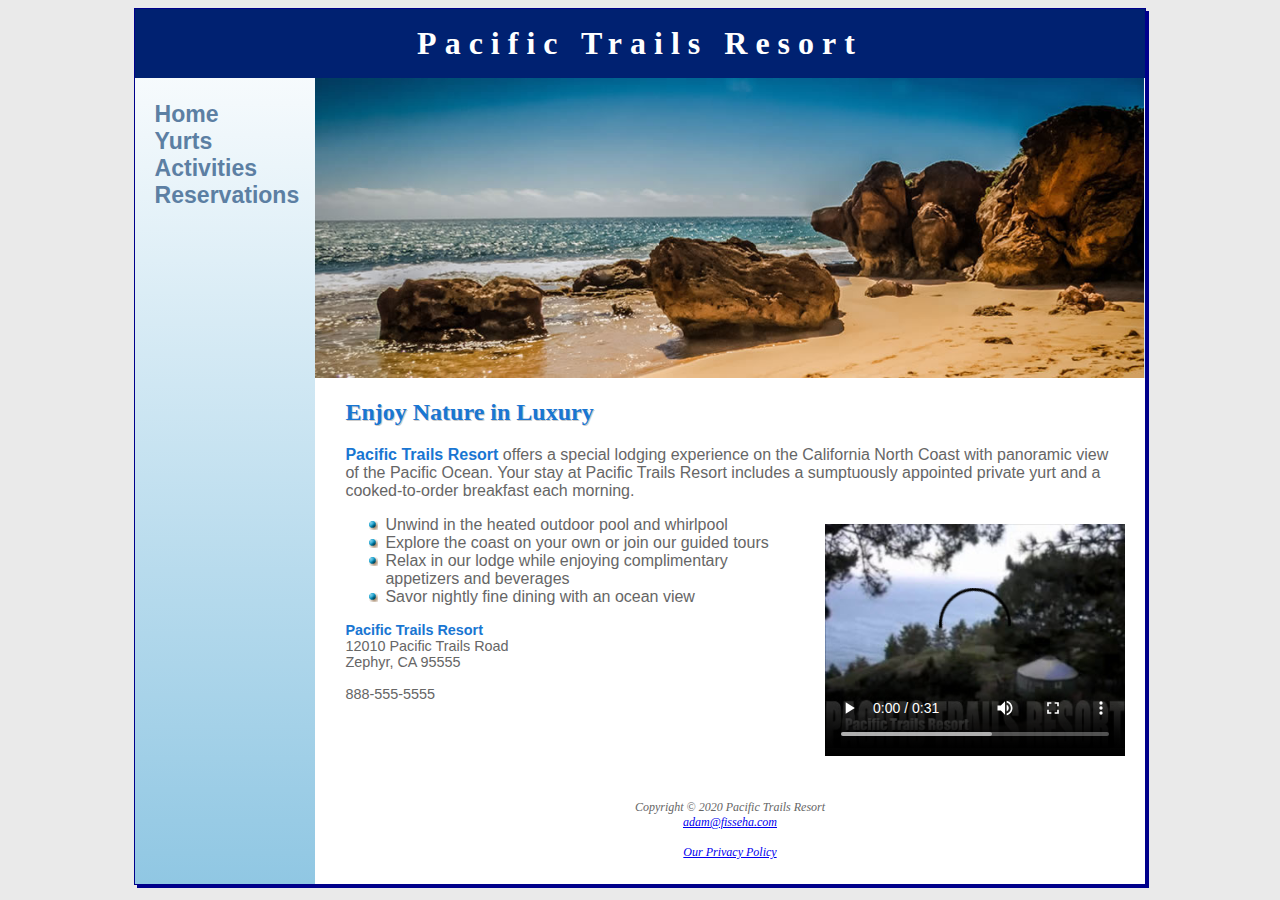
<file: index.html>
<!DOCTYPE html>
<html lang="en">
<head>
    <meta charset="UTF-8">
    <meta name="viewport" content="width=device-width, initial-scale=1.0">
    <meta name="description"
          content="Pacific Trails Resort is a lodging resort on the California North Coast with Yurts available for
          rental, offering relaxing packages, retreats, and adventure!">
    <title>Pacific Trails Resort</title>
    <link href="pacific.css" rel="stylesheet">
</head>
<body>
<div id="wrapper">
    <header>
        <h1>
            <a href="index.html">Pacific Trails Resort</a>
        </h1>
    </header>
    <nav>
        <ul>
            <li><a href="index.html">Home</a></li>
            <li><a href="yurts.html">Yurts</a></li>
            <li><a href="activities.html">Activities</a></li>
            <li><a href="reservations.html">Reservations</a></li>
        </ul>
    </nav>
    <div id="homehero"></div>
    <main>
        <h2>Enjoy Nature in Luxury</h2>
        <p>
            <span class="resort">Pacific Trails Resort</span> offers a special lodging experience on the California
            North Coast with panoramic view of the Pacific Ocean. Your stay at Pacific Trails
            Resort includes a sumptuously appointed private yurt and a cooked-to-order
            breakfast each morning.
        </p>
        
        <video controls="controls" poster="pacifictrailsresort.jpg" width="320" height="240">
            <source src="PacificTrailsResort.mp4" type="video/mp4">
            <source src="PacificTrailsResort.ogv" type="video/ogg">
            <embed type="application/x-shockwave-flash"
                   src="pacifictrailsresort.swf"
                   quality="high"
                   width="320"
                   height="240"
                   title="Pacific Trails Resort">
            <a href="PacificTrailsResort.mp4">Pacific Trails Resort (MP4)</a>
        </video>
        
        <ul>
            <li>Unwind in the heated outdoor pool and whirlpool</li>
            <li>Explore the coast on your own or join our guided tours</li>
            <li>Relax in our lodge while enjoying complimentary appetizers and beverages</li>
            <li>Savor nightly fine dining with an ocean view</li>
        </ul>
        <div id="contact">
            <span class="resort">Pacific Trails Resort</span><br>
            12010 Pacific Trails Road<br>
            Zephyr, CA 95555<br><br>
            888-555-5555<br><br>
        </div>
    </main>
    <footer>
        Copyright &copy; 2020 Pacific Trails Resort<br>
        <a href="mailto:adam@fisseha.com">adam@fisseha.com</a><br><br>
        <a href="privacy.html">Our Privacy Policy</a>
    </footer>
</div>
</body>
</html>
</file>
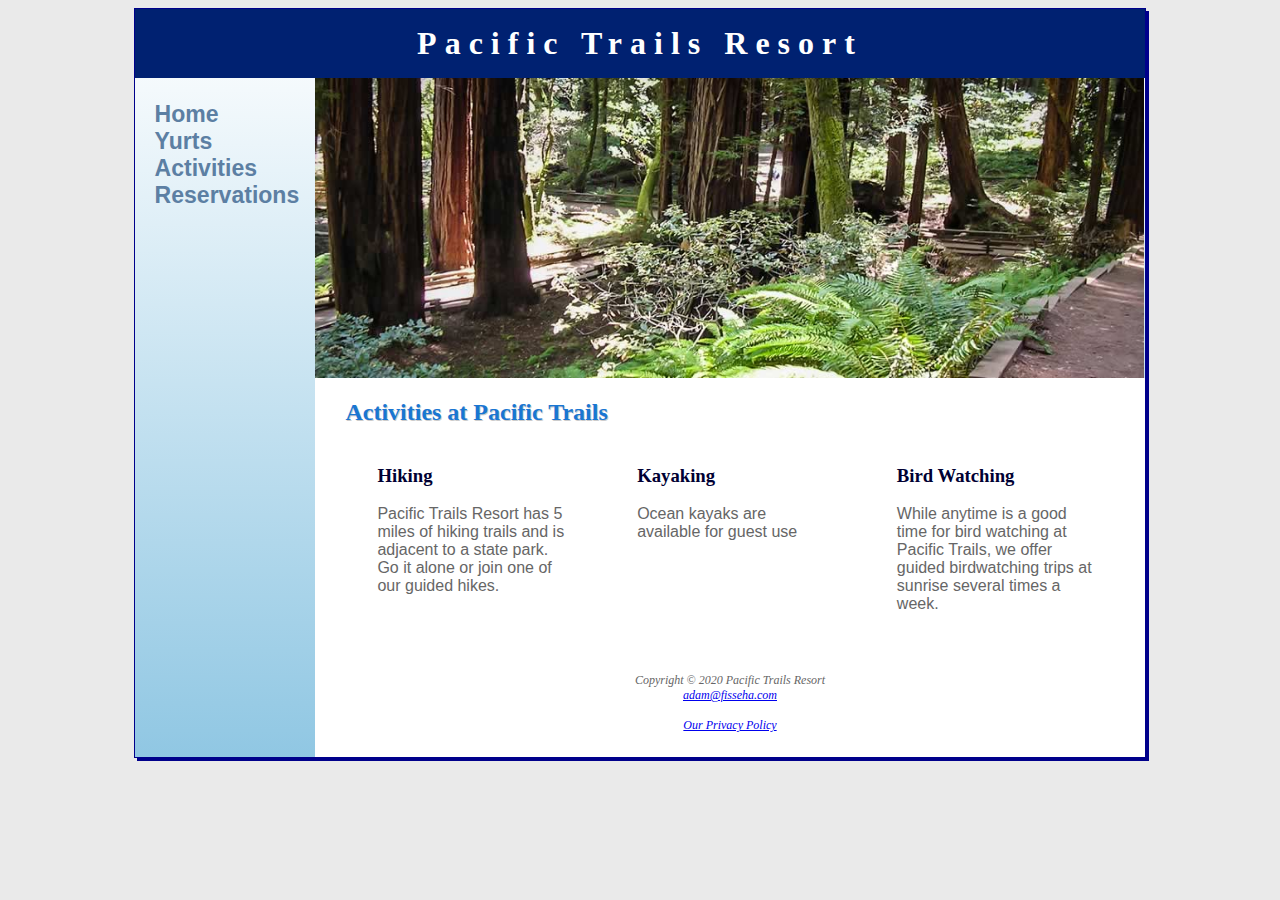
<file: activities.html>
<!DOCTYPE html>
<html lang="en">
<head>
    <meta charset="UTF-8">
    <meta name="viewport" content="width=device-width, initial-scale=1.0">
    <meta name="description"
          content="Pacific Trails Resort is a lodging resort on the California North Coast with Yurts available for
          rental, offering relaxing packages, retreats, and adventure!">
    <title>Pacific Trails Resort :: Activities</title>
    <link href="pacific.css" rel="stylesheet">
</head>
<body class="content">
<div id="wrapper">
    <header>
        <h1>
            <a href="index.html">Pacific Trails Resort</a>
        </h1>
    </header>
    <nav>
        <ul>
            <li><a href="index.html">Home</a></li>
            <li><a href="yurts.html">Yurts</a></li>
            <li><a href="activities.html">Activities</a></li>
            <li><a href="reservations.html">Reservations</a></li>
        </ul>
    </nav>
    <div id="trailhero"></div>
    <main>
        <h2>Activities at Pacific Trails</h2>
        
        <section>
            <h3>Hiking</h3>
            <p>Pacific Trails Resort has 5 miles of hiking trails and is adjacent to a state park. Go it alone or join
                one of our guided hikes.</p>
        </section>
        
        <section>
            <h3>Kayaking</h3>
            <p>Ocean kayaks are available for guest use</p>
        </section>
        
        <section>
            <h3>Bird Watching</h3>
            <p>While anytime is a good time for bird watching at Pacific Trails, we offer guided birdwatching trips at
                sunrise several times a week.</p>
        </section>
    </main>
    <footer>
        Copyright &copy; 2020 Pacific Trails Resort<br>
        <a href="mailto:adam@fisseha.com">adam@fisseha.com</a><br><br>
        <a href="privacy.html">Our Privacy Policy</a>
    </footer>
</div>
</body>
</html>
</file>
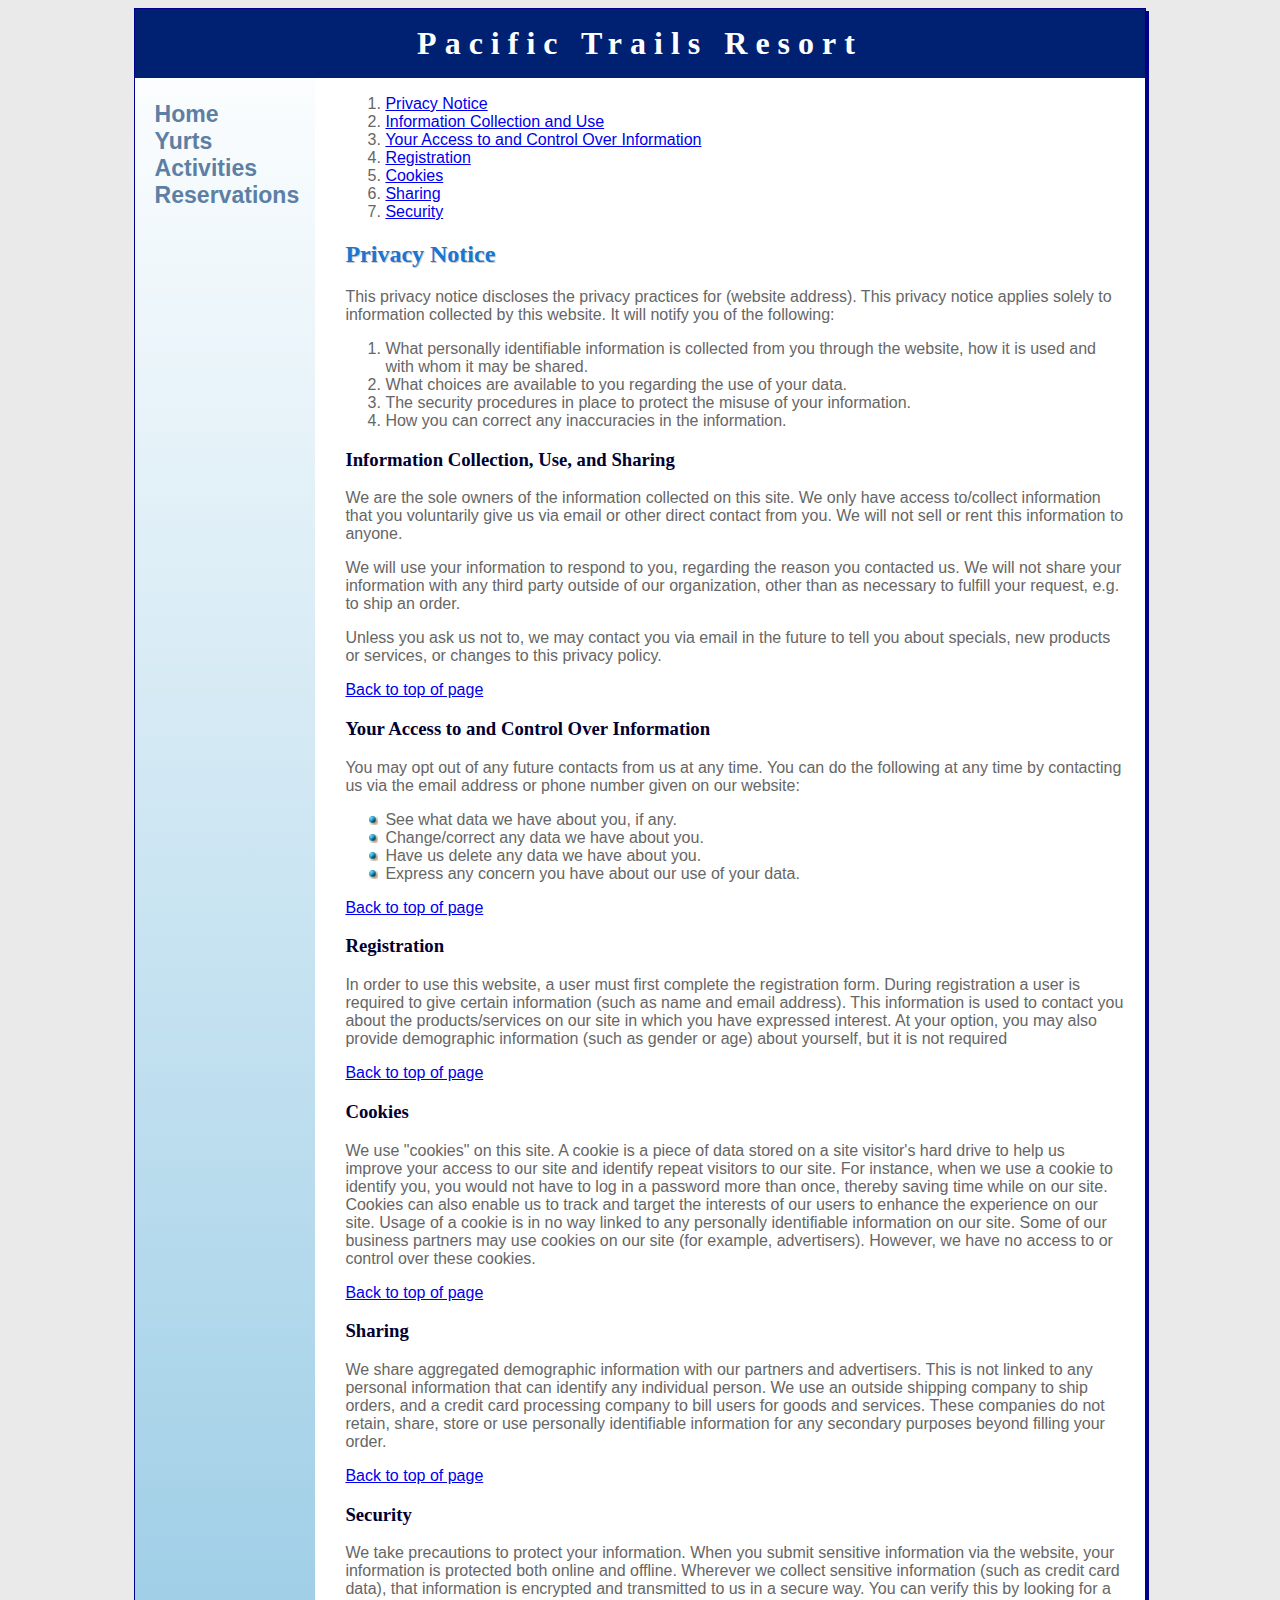
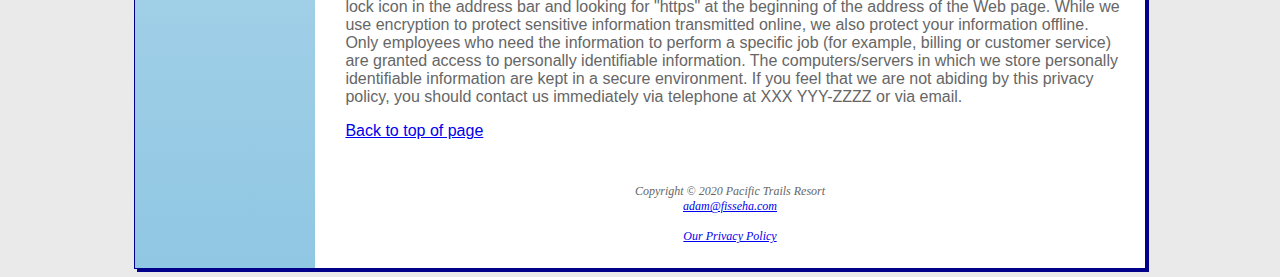
<file: privacy.html>
<!DOCTYPE html>
<html lang="en">
    <head>
        <title>Pacific Trails Resort :: Privacy Policy</title>
        <meta charset="utf-8">
        <meta name="viewport" content="width=device-width, initial-scale=1.0">
        <meta name="description"
              content="Pacific Trails Resort is a lodging resort on the California North Coast with Yurts available for
          rental, offering relaxing packages, retreats, and adventure!">
        <link rel="stylesheet" href="pacific.css">
        <link rel="icon" href="favicon.ico" type="image/x-icon">
        <meta name="author" content="Jonathan Hay">
        <!--
            Pacific Trails Resort Case Study from "Basics of Web Design, 4th Edition"
            Chapter 8: index.html
            Solution coded by: Jonathan Hay (jhay2@wctc.edu) Fall 2020
        -->
    </head>
    <body>
        <div id="wrapper">
            <header>
                <h1>Pacific Trails Resort</h1>
            </header>
            <nav>
                <ul>
                    <li><a href="index.html">Home</a></li>
                    <li><a href="yurts.html">Yurts</a></li>
                    <li><a href="activities.html">Activities</a></li>
                    <li><a href="reservations.html">Reservations</a></li>
                </ul>
            </nav>
            <div id="privacyhero"></div>
            <main>
                <ol id="top">
                    <li><a href="#notice">Privacy Notice</a> </li>
                    <li><a href="#collection">Information Collection and Use</a></li>
                    <li><a href="#control">Your Access to and Control Over Information</a></li>
                    <li><a href="#registration">Registration</a></li>
                    <li><a href="#cookies">Cookies</a></li>
                    <li><a href="#sharing">Sharing</a></li>
                    <li><a href="#security">Security</a></li>
                </ol>

                <h2 id="notice">Privacy Notice</h2>

                <p>This privacy notice discloses the privacy practices for (website address).
                    This privacy notice applies solely to information collected by this website.
                    It will notify you of the following:</p>
                <ol>
                    <li>What personally identifiable information is collected from you through the website, how it is used and with whom it may be shared.</li>
                    <li>What choices are available to you regarding the use of your data.</li>
                    <li>The security procedures in place to protect the misuse of your information.</li>
                    <li>How you can correct any inaccuracies in the information.</li>
                </ol>

                <h3 id="collection">Information Collection, Use, and Sharing</h3>

                <p>
                We are the sole owners of the information collected on this site. We only have access to/collect information that you voluntarily give us via email or other direct contact from you. We will not sell or rent this information to anyone.
                </p>
                <p>
                We will use your information to respond to you, regarding the reason you contacted us. We will not share your information with any third party outside of our organization, other than as necessary to fulfill your request, e.g. to ship an order.
                </p>
                <p>
                Unless you ask us not to, we may contact you via email in the future to tell you about specials, new products or services, or changes to this privacy policy.
                </p>
                <a href="#top">Back to top of page</a>

                <h3 id="control">Your Access to and Control Over Information</h3>
                <p>
                You may opt out of any future contacts from us at any time. You can do the following at any time by contacting us via the email address or phone number given on our website:
                </p>
                <ul>
                    <li>See what data we have about you, if any.</li>
                    <li>Change/correct any data we have about you.</li>
                    <li>Have us delete any data we have about you.</li>
                    <li>Express any concern you have about our use of your data.</li>
                </ul>
                <a href="#top">Back to top of page</a>

                <h3 id="registration">Registration</h3>
                <p>
                In order to use this website, a user must first complete the registration form. During registration a user is required to give certain information (such as name and email address). This information is used to contact you about the products/services on our site in which you have expressed interest. At your option, you may also provide demographic information (such as gender or age) about yourself, but it is not required
                </p>
                <a href="#top">Back to top of page</a>

                <h3 id="cookies">Cookies</h3>
                <p>
                We use "cookies" on this site. A cookie is a piece of data stored on a site visitor's hard drive to help us improve your access to our site and identify repeat visitors to our site. For instance, when we use a cookie to identify you, you would not have to log in a password more than once, thereby saving time while on our site. Cookies can also enable us to track and target the interests of our users to enhance the experience on our site. Usage of a cookie is in no way linked to any personally identifiable information on our site.

                Some of our business partners may use cookies on our site (for example, advertisers). However, we have no access to or control over these cookies.
                </p>
                <a href="#top">Back to top of page</a>

                <h3 id="sharing">Sharing</h3>
                <p>
                We share aggregated demographic information with our partners and advertisers. This is not linked to any personal information that can identify any individual person.

                We use an outside shipping company to ship orders, and a credit card processing company to bill users for goods and services. These companies do not retain, share, store or use personally identifiable information for any secondary purposes beyond filling your order.
                </p>
                <a href="#top">Back to top of page</a>

                <h3 id="security">Security</h3>

                <p>
                We take precautions to protect your information. When you submit sensitive information via the website, your information is protected both online and offline.

                Wherever we collect sensitive information (such as credit card data), that information is encrypted and transmitted to us in a secure way. You can verify this by looking for a lock icon in the address bar and looking for "https" at the beginning of the address of the Web page.

                While we use encryption to protect sensitive information transmitted online, we also protect your information offline. Only employees who need the information to perform a specific job (for example, billing or customer service) are granted access to personally identifiable information. The computers/servers in which we store personally identifiable information are kept in a secure environment.

                If you feel that we are not abiding by this privacy policy, you should contact us immediately via telephone at XXX YYY-ZZZZ or via email.
                </p>
                <a href="#top">Back to top of page</a>
            </main>
            <footer>
                Copyright &copy; 2020 Pacific Trails Resort<br>
                <a href="mailto:adam@fisseha.com">adam@fisseha.com</a><br><br>
                <a href="privacy.html">Our Privacy Policy</a>

            </footer>
        </div>
    </body>
</html>
</file>
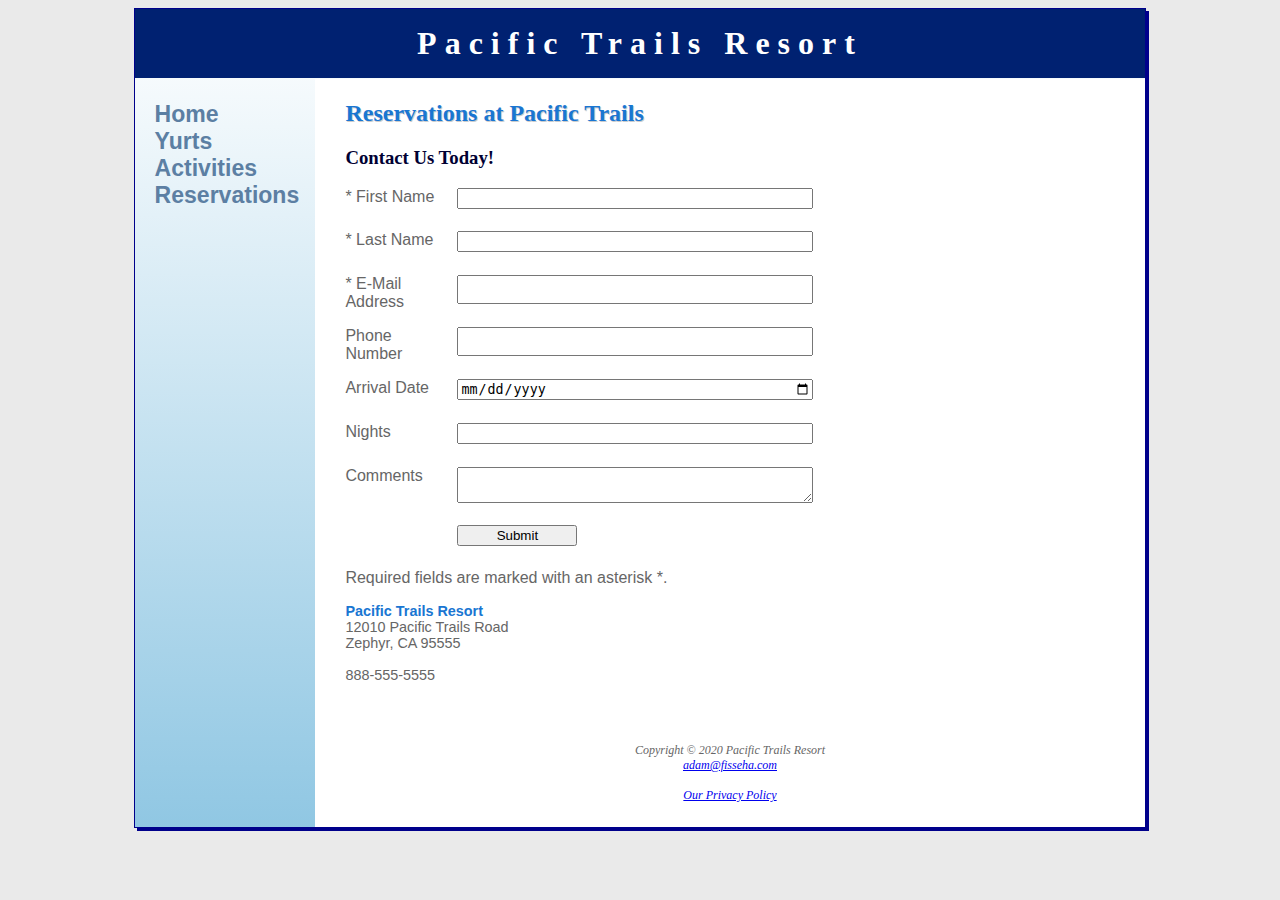
<file: reservations.html>
<!DOCTYPE html>
<html lang="en">
<head>
    <meta charset="UTF-8">
    <meta name="viewport" content="width=device-width, initial-scale=1.0">
    <meta name="description"
          content="Pacific Trails Resort is a lodging resort on the California North Coast with Yurts available for
          rental, offering relaxing packages, retreats, and adventure!">
    <title>Pacific Trails Resort :: Reservations</title>
    <link href="pacific.css" rel="stylesheet">
</head>
<body>
<div id="wrapper">
    <header>
        <h1>
            <a href="index.html">Pacific Trails Resort</a>
        </h1>
    </header>
    <nav>
        <ul>
            <li><a href="index.html">Home</a></li>
            <li><a href="yurts.html">Yurts</a></li>
            <li><a href="activities.html">Activities</a></li>
            <li><a href="reservations.html">Reservations</a></li>
        </ul>
    </nav>
    <main>
        <h2>Reservations at Pacific Trails</h2>
        <h3>Contact Us Today!</h3>
        <form method="post" action="https://webdevbasics.net/scripts/pacific.php">
            <label for="myFName">* First Name</label>
            <input type="text" id="myFName" name="myFName" required="required">
    
            <label for="myLName">* Last Name</label>
            <input type="text" id="myLName" name="myLName" required="required">
    
            <label for="myEmail">* E-Mail Address</label>
            <input type="email" id="myEmail" name="myEmail" required="required">
    
            <label for="myTPhone">Phone Number</label>
            <input type="tel" id="myTPhone" name="myTPhone" maxlength="12">
    
            <label for="myArrival">Arrival Date</label>
            <input type="date" id="myArrival" name="myArrival">
    
            <label for="myNights">Nights</label>
            <input type="number" id="myNights" name="myNights" min="1" max="14">
    
            <label for="myComments">Comments</label>
            <textarea id="myComments" name="myComments" rows="2" cols="30"></textarea>
            
            <input type="submit" value="Submit">
        </form>
        <p>
            Required fields are marked with an asterisk &ast;.
        </p>
        <div id="contact">
            <span class="resort">Pacific Trails Resort</span><br>
            12010 Pacific Trails Road<br>
            Zephyr, CA 95555<br><br>
            888-555-5555<br><br>
        </div>
    </main>
    <footer>
        Copyright &copy; 2020 Pacific Trails Resort<br>
        <a href="mailto:adam@fisseha.com">adam@fisseha.com</a><br><br>
        <a href="privacy.html">Our Privacy Policy</a>
    </footer>
</div>
</body>
</html>
</file>
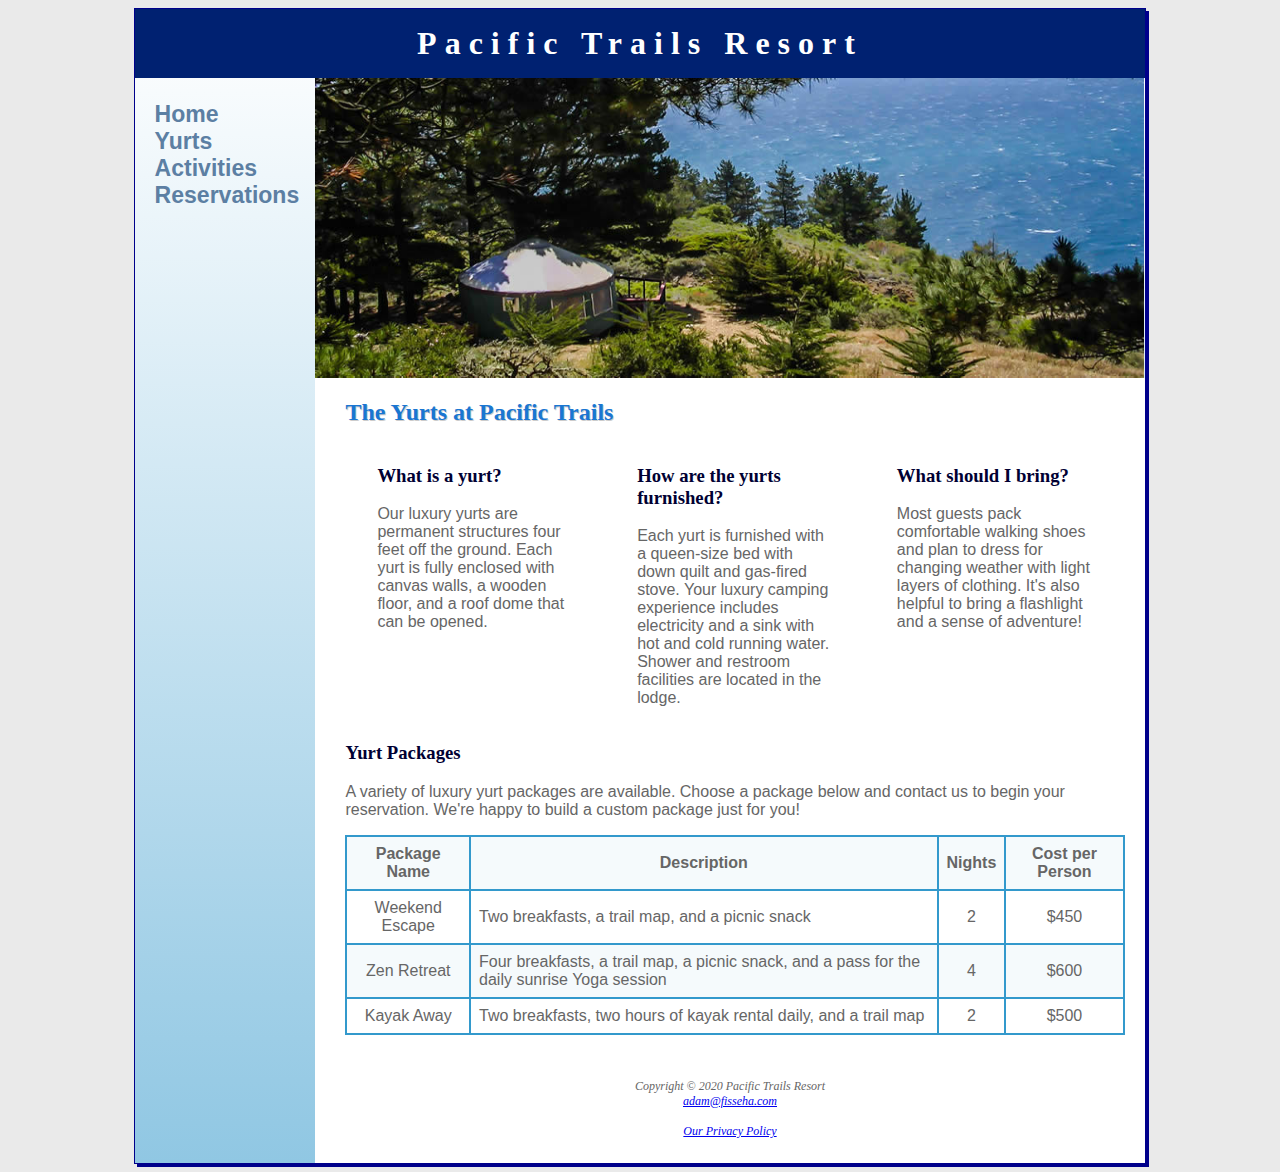
<file: yurts.html>
<!DOCTYPE html>
<html lang="en">
<head>
    <meta charset="UTF-8">
    <meta name="viewport" content="width=device-width, initial-scale=1.0">
    <meta name="description"
          content="Pacific Trails Resort is a lodging resort on the California North Coast with Yurts available for
          rental, offering relaxing packages, retreats, and adventure!">
    <title>Pacific Trails Resort :: Yurts</title>
    <link href="pacific.css" rel="stylesheet">
</head>
<body class="content">
<div id="wrapper">
    <header>
        <h1>
            <a href="index.html">Pacific Trails Resort</a>
        </h1>
    </header>
    <nav>
        <ul>
            <li><a href="index.html">Home</a></li>
            <li><a href="yurts.html">Yurts</a></li>
            <li><a href="activities.html">Activities</a></li>
            <li><a href="reservations.html">Reservations</a></li>
        </ul>
    </nav>
    <div id="yurthero"></div>
    <main>
        <h2>The Yurts at Pacific Trails</h2>
        
        <section>
            <h3><strong>What is a yurt?</strong></h3>
            <p>Our luxury yurts are permanent structures four feet off the ground.
                Each yurt is fully enclosed with canvas walls, a wooden floor, and a roof
                dome that can be opened.</p>
        </section>
        <section>
            <h3><strong>How are the yurts furnished?</strong></h3>
            <p>Each yurt is furnished with a queen-size bed with down quilt and
                gas-fired stove. Your luxury camping experience includes electricity and a
                sink with hot and cold running water. Shower and restroom facilities are
                located in the lodge.</p>
        </section>
        <section>
            <h3><strong>What should I bring?</strong></h3>
            <p>Most guests pack comfortable walking shoes and plan to dress for changing
                weather with light layers of clothing. It's also helpful to bring a flashlight
                and a sense of adventure!</p>
        </section>
        <div id="special">
            <h3>Yurt Packages</h3>
            <p>
                A variety of luxury yurt packages are available. Choose a package below and contact us to begin your
                reservation. We're happy to build a custom package just for you!
            </p>
            <table>
                <tr>
                    <th>Package Name</th>
                    <th>Description</th>
                    <th>Nights</th>
                    <th>Cost per Person</th>
                </tr>
                <tr>
                    <td>Weekend Escape</td>
                    <td class="text">Two breakfasts, a trail map, and a picnic snack</td>
                    <td>2</td>
                    <td>$450</td>
                </tr>
                <tr>
                    <td>Zen Retreat</td>
                    <td class="text">Four breakfasts, a trail map, a picnic snack, and a pass for the daily sunrise Yoga
                        session
                    </td>
                    <td>4</td>
                    <td>$600</td>
                </tr>
                <tr>
                    <td>Kayak Away</td>
                    <td class="text">Two breakfasts, two hours of kayak rental daily, and a trail map</td>
                    <td>2</td>
                    <td>$500</td>
                </tr>
            </table>
        </div>
    </main>
    <footer>
        Copyright &copy; 2020 Pacific Trails Resort<br>
        <a href="mailto:adam@fisseha.com">adam@fisseha.com</a><br><br>
        <a href="privacy.html">Our Privacy Policy</a>
    </footer>
</div>
</body>
</html>
</file>
<file: pacific.css>
*   {
    box-sizing: border-box;
}

body    {
    background-color: #EAEAEA;
    color: #666666;
    font-family: Arial, Helvetica, sans-serif;
}

#wrapper {
    background-color: #90C7E3;
    background-image:linear-gradient(#FFFFFF, #90C7E3);
    background-repeat:no-repeat;
}

header  {
    background-color: #002171;
    color: #FFFFFF;
    text-align:center;
}

header a    {
    text-decoration: none;
}

header a:link{
    color: #FFFFFF;
}

header a:visited{
    color: #FFFFFF;
}

header a:hover{
    color: #90C7E3;
}

nav {
    font-weight:bold;
    padding:0;
    font-size: 120%;
    text-align: center;
}

nav a   {
    text-decoration: none;
    transition: color 3s ease-out;
}

nav ul {
    list-style-type: none;
    margin: 0;
    padding-left: 0;
    font-size: 1.2em;
}

nav li{
    border: 1px solid darkblue;
}

nav a:link {
    color: #5C7FA3;
}

nav a:visited {
    color: #344873;
}

nav a:hover {
    color: #A52A2A;
}

main    {
    padding: 1px 20px 20px 30px;
    display:block;
    background-color: #FFFFFF;
    overflow: auto;
}

main ul{
    list-style-image: url(marker.gif);
}

h1{
    font-family: Georgia, "Times New Roman", serif;
    margin-bottom: 0;
    margin-top: 0;
    letter-spacing: 0.25em;
    padding-top: 0.5em;
    padding-bottom: 0.5em;
}

h2  {
    color: #1976D2;
    font-family: Georgia, "Times New Roman", serif;
    text-shadow: 1px 1px #CCCCCC;
}

h3{
    color: #000033;
    font-family: Georgia, "Times New Roman", serif;
}


dt  {
    color: #002171;
}

table {
    border: 2px solid #3399CC;
    border-collapse: collapse;
}

td, th {
    padding: 0.5em;
    border: 2px solid #3399CC;
}

td  {
    text-align: center;
}

video, embed {
    float: right;
    padding-left: 20px;
}

.text {
    text-align: left;
}

tr:nth-of-type(odd){
    background-color: #F5FAFC;
}

form{
    display: flex;
    flex-flow: column nowrap;
}

input, textarea{
    margin-bottom: .5em;
}

.resort {
    color: #1976D2;
    font-weight: bold;
}

#contact{
    font-size: 90%;
}

#homehero{
    height: 300px;
    background-image: url(coast2.jpg);
    background-repeat: no-repeat;
    background-size: 100% 100%;
}

#yurthero{
    height: 300px;
    background-image: url(yurt.jpg);
    background-repeat: no-repeat;
    background-size: 100% 100%;
}

#trailhero{
    height: 300px;
    background-image: url(trail.jpg);
    background-repeat: no-repeat;
    background-size: 100% 100%;
}

footer{
    font-size: 75%;
    font-style: italic;
    text-align: center;
    font-family: Georgia, "Times New Roman", serif;
    padding: 2em;
    background-color: #ffffff;
}

@media(min-width: 600px){
    nav ul{
        display:flex;
        justify-content: space-around;
    }

    nav li{
        border: none;
    }

    section{
        padding-left: 2em;
        padding-right: 2em;
    }

    .content main{
        display:grid;
        grid-template-rows: auto;
        grid-template-columns: 1fr 1fr 1fr;
    }

    h2 {grid-row: 1/2; grid-column: 1/5;}
    section {grid-row: 2/3; grid-column: auto;}
    #special {grid-row: auto; grid-column: 1/5;}
    footer {grid-row: auto; grid-column: 1/5;}

    form{
        width: 60%;
        display:grid;
        grid-gap: 1em;
        grid-template-columns: 6em 1fr;
        grid-template-rows: auto;
    }

    input[type="submit"]    {
        grid-column: 2/3;
        width: 9em;
    }
}

@media(min-width: 1024px){
    nav ul{
        flex-direction: column;
        padding-top: 1em;
    }

    nav{
        text-align: left;
        padding-left: 1em;
    }
    #wrapper{
        margin-left: auto; margin-right: auto;
        width: 80%;
        border: 1px solid darkblue;
        box-shadow: 3px 3px darkblue;

        display:grid;
        grid-template-rows: auto;
        grid-template-columns: 180px 1fr;
    }
    header{grid-row: 1/2; grid-column: 1/3;}
    nav{grid-row: 2/5; grid-column: 1/2;}
    div{grid-row: 2/3; grid-column: 2/3;}
    main{grid-row: 3/4; grid-column: 2/3;}
    footer{grid-row: 4/5; grid-column: 2/3;}
}
</file>
